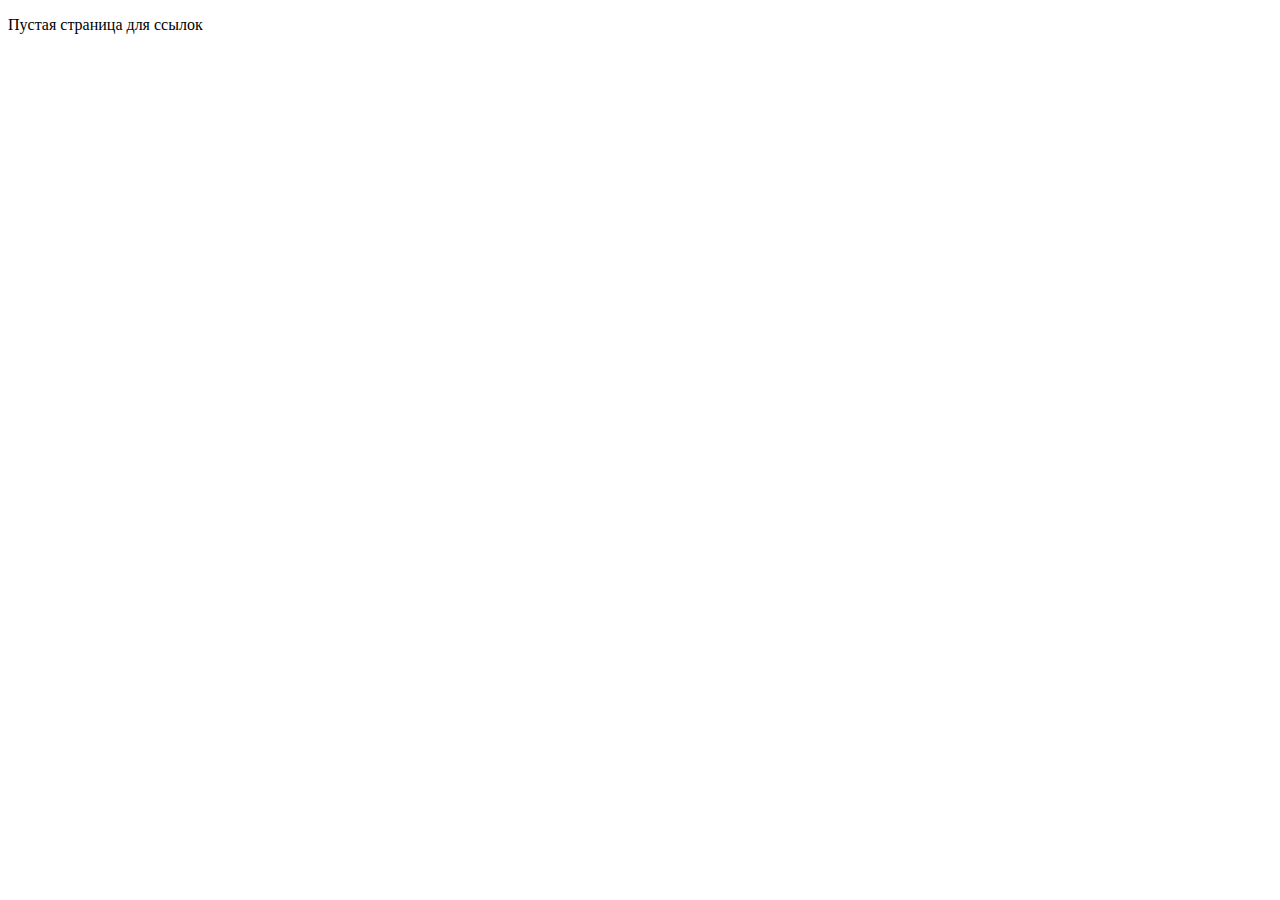
<file: futurepage.html>
<!DOCTYPE html>
<html lang="ru">
  <head>
    <meta charset="utf-8">
    <title>HTML Academy: Пустая страница для ссылок</title>
  </head>
  <body>
<p> Пустая страница для ссылок</p>
  </body>
</html>
</file>
